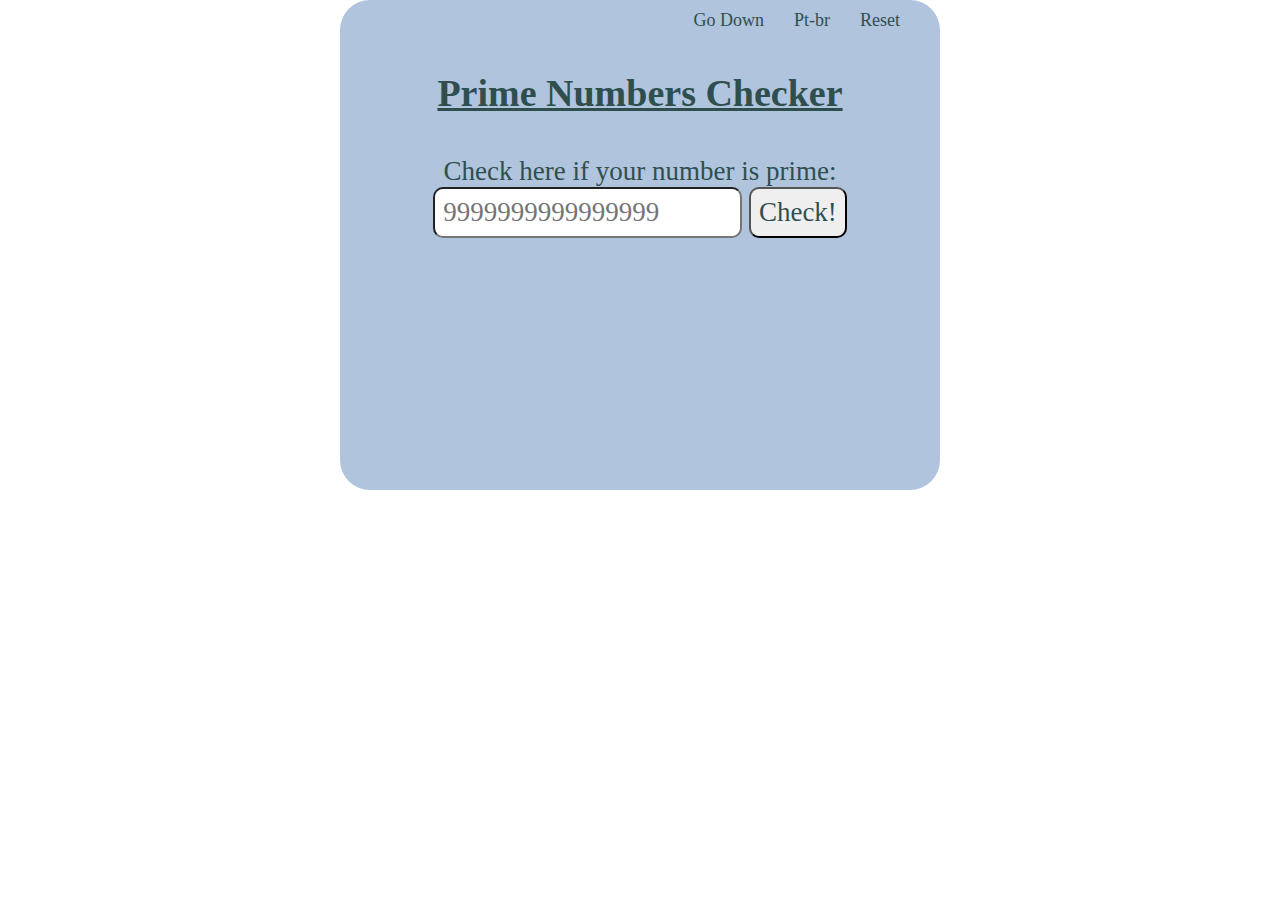
<file: index.html>
<!DOCTYPE html>
<html>
    
    <head>
        
        <title>Prime Numbers Checker</title>
        
        <meta charset="UTF-8">
        
        <meta name="viewport" content="width=device-width, initial-scale=0.8">

        <link  rel="stylesheet" type="text/css" href="main.css">

    </head>
    
    <body>
        
        <div class = "container" id="top">
            
            <a href="index.html">Reset</a>
            
            <a href="pt-br.html">Pt-br</a>
            
            <a href="#secondAnswer">Go Down</a>
            
            <br>

            <h1>Prime Numbers Checker</h1><br>

            <p> Check here if your number is prime: </p>
            
            <label>

                <input name="userNumber" type="number" min='1' max="9999999999999999" placeholder="9999999999999999" id="userNumber" step="1">

                <input type="button" value="Check!" id="checkBtn">

            </label>
            
            <br><p id='firstAnswer'></p><br><br><p id='secondAnswer'></p><br><p id='thirdAnswer'></p><br><p id='fourthAnswer'></p>
            
            <br>
            
            <input type="button" value="Next Prime" id="nextPrime" class="hidden">
            
            <input type="button" value="Previous Prime" id="prevPrime" class="hidden">
            
            <br>
            
            <p id="answerPrime"></p>
            
            <br>
            
            <a href="index.html" class="hidden">Reset</a>
            
            <a href="pt-br.html" class="hidden">Pt-br</a>
            
            <a href="#top" class="hidden">Go Up</a>

        </div>
        
    </body>
    
        <script src="main.js"></script>
            
</html>
</file>
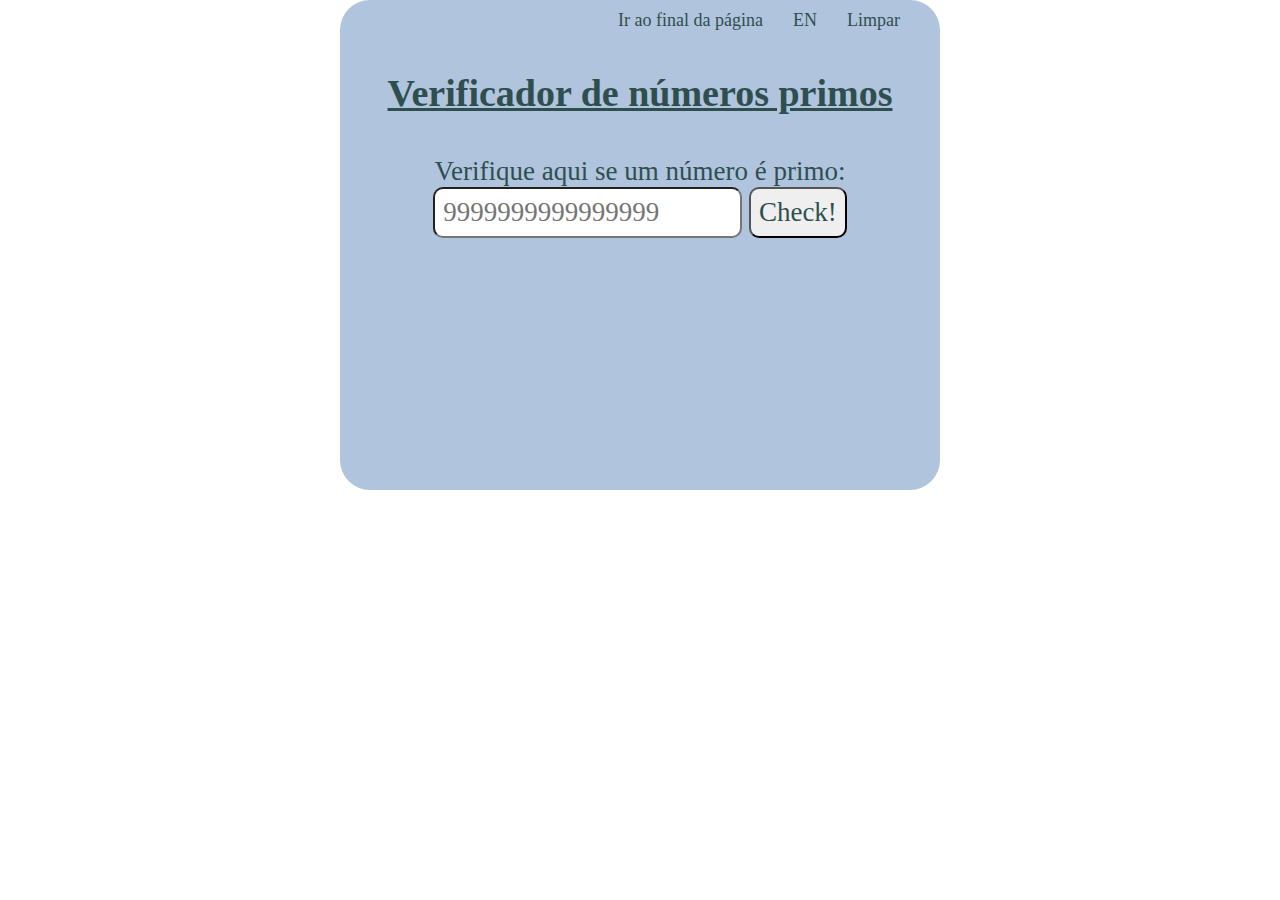
<file: pt-br.html>
<!DOCTYPE html>
<html>
    
    <head>
        
        <title>Verificador de números primos</title>
        
        <meta charset="UTF-8">
        
        <meta name="viewport" content="width=device-width, initial-scale=0.8">

        <link  rel="stylesheet" type="text/css" href="main.css">

    </head>
    
    <body>
        
        <div class = "container" id="top">
            
            <a href="pt-br.html">Limpar</a>
            
            <a href="index.html">EN</a>
            
            <a href="#secondAnswer">Ir ao final da página</a>
            
            <br>

            <h1>Verificador de números primos</h1><br>

            <p> Verifique aqui se um número é primo: </p>
            
            <label>

                <input name="userNumber" type="number" min='1' max="9999999999999999" placeholder="9999999999999999" id="userNumber" step="1">

                <input type="button" value="Check!" id="checkBtn">

            </label>
            
            <br><p id='firstAnswer'></p><br><br><p id='secondAnswer'></p><br><p id='thirdAnswer'></p><br><p id='fourthAnswer'></p>
            
            <br>
            
            <input type="button" value="Next Prime" id="nextPrime" class="hidden">
            
            <input type="button" value="Previous Prime" id="prevPrime" class="hidden">
            
            <br>
            
            <p id="answerPrime"></p>
            
            <br>
            
            <a href="pt-br.html" class="hidden">Limpar</a>
            
            <a href="index.html" class="hidden">EN</a>
            
            <a href="#top" class="hidden">Voltar ao topo</a>

        </div>
        
    </body>
    
    <script src="main.js"></script>
            
</html>
</file>
<file: main.css>
* {
-webkit-box-sizing: border-box;
 -moz-box-sizing: border-box;
      box-sizing: border-box;
    margin: 0;
    padding: 0;
    color: darkslategray;
    font-family: Palatino;
    font-size: 27px;
}

.container {

    border-radius: 30px;
    max-width: 600px;
    height: auto;
    min-height: 100%;
    margin: 0 auto;
    background-color: lightsteelblue;
    padding: 10px;
    text-align: center;
    padding-bottom: 35px;
}

h1 {

    text-decoration: underline;
    margin-top: 20px;
    padding: 10px;
    font-size: 38px;
}

.result {

    display: inline-block;
    width: 45%;
    background-color:white;
    border-radius: 5px;
    padding: 5px;
    margin-top: 5px;
}

input {

    border-radius: 10px;
    padding: 8px;

}

.tested {

    display: block;
    width: 45%;
    background-color:white;
    border-radius: 5px;
    padding: 5px;
    margin: 0 auto;

}

a {

    text-decoration: none;
    font-size: 18px;
    float: right;
    padding-right: 30px;

}

.hidden {

    display: none;

}

input[type="button"]:disabled {

    background-color: #999999;
    border-color: #DDDDDD;

}

input[class="hidden"] {

    width: 45%;

}
</file>
